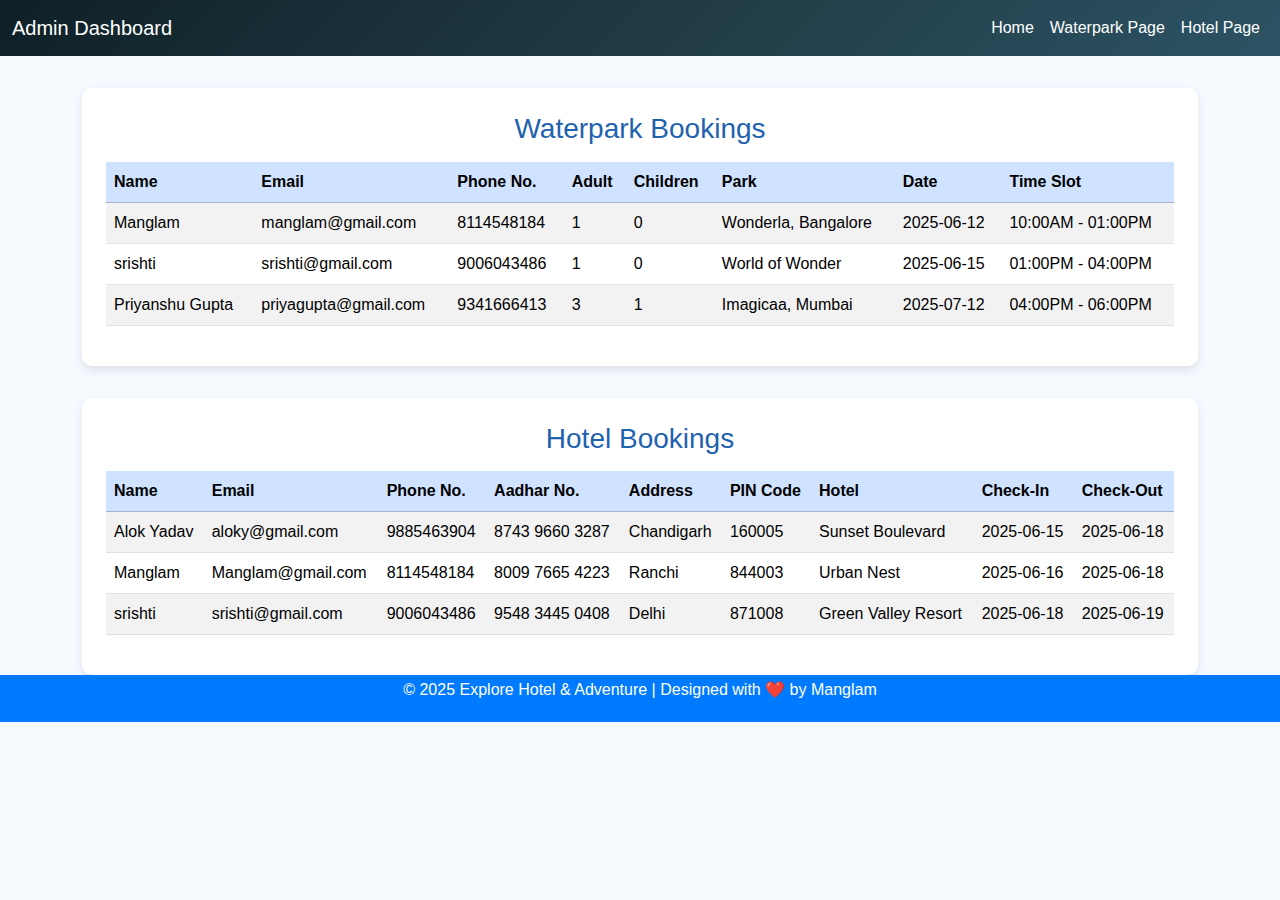
<file: index.html>
<!DOCTYPE html>
<html lang="en">
<head>
  <meta charset="UTF-8">
  <meta name="viewport" content="width=device-width, initial-scale=1.0">
  <title>Admin Dashboard - Bookings</title>
  <link href="https://cdn.jsdelivr.net/npm/bootstrap@5.3.0/dist/css/bootstrap.min.css" rel="stylesheet">
  <style>
    body {
      font-family: 'Segoe UI', sans-serif;
      background: #f4faff;
    }
    .navbar {
      background: linear-gradient(135deg, #0f2027, #203a43, #2c5364);
    }
    .navbar .nav-link {
      color: #fff;
      font-weight: 500;
    }
    .navbar .nav-link:hover {
    color: #00e6e6;
    }
    .section {
      margin-top: 2rem;
      background-color: white;
      padding: 1.5rem;
      border-radius: 10px;
      box-shadow: 0 4px 10px rgba(0,0,0,0.1);
    }
    .section h3 {
      color: #1f62ae;
      text-align: center;
      margin-bottom: 1rem;
    }
    footer {
      text-align: center;
      padding: 0.2rem;
      background-color: #007bff;
      color: white;
    }
  </style>
</head>
<body>

<nav class="navbar navbar-expand-lg navbar-dark">
  <div class="container-fluid">
    <a class="navbar-brand" href="#">Admin Dashboard</a>
    <button class="navbar-toggler" type="button" data-bs-toggle="collapse" data-bs-target="#navbarNav">
      <span class="navbar-toggler-icon"></span>
    </button>
    <div class="collapse navbar-collapse" id="navbarNav">
      <ul class="navbar-nav ms-auto">
        <li class="nav-item">
          <a class="nav-link" href="admin.html">Home</a>
        </li>
        <li class="nav-item">
          <a class="nav-link" href="adventure.html">Waterpark Page</a>
        </li>
        <li class="nav-item">
          <a class="nav-link" href="index2.html">Hotel Page</a>
        </li>
      </ul>
    </div>
  </div>
</nav>

<div class="container">
  <div class="section">
    <h3>Waterpark Bookings</h3>
    <table class="table table-striped table-hover">
      <thead class="table-primary">
        <tr>
          <th>Name</th>
          <th>Email</th>
          <th>Phone No.</th>
          <th>Adult</th>
          <th>Children</th>
          <th>Park</th
          ><th>Date</th>
          <th>Time Slot</th>
        </tr>
      </thead>
      <tbody>
        <!-- Replace this with PHP in the future -->
        <tr>
          <td>Manglam</td>
          <td>manglam@gmail.com</td>
          <td>8114548184</td>
          <td>1</td>
          <td>0</td>
          <td>Wonderla, Bangalore</td>
          <td>2025-06-12</td>
          <td>10:00AM - 01:00PM</td>
        </tr>
         <tr>
          <td>srishti</td>
          <td>srishti@gmail.com</td>
          <td>9006043486</td>
          <td>1</td>
          <td>0</td>
          <td>World of Wonder</td>
          <td>2025-06-15</td>
          <td>01:00PM - 04:00PM</td>
        </tr>
         <tr>
          <td>Priyanshu Gupta</td>
          <td>priyagupta@gmail.com</td>
          <td>9341666413</td>
          <td>3</td>
          <td>1</td>
          <td>Imagicaa, Mumbai</td>
          <td>2025-07-12</td>
          <td>04:00PM - 06:00PM</td>
        </tr>
      </tbody>
    </table>
  </div>

  <div class="section">
    <h3>Hotel Bookings</h3>
    <table class="table table-striped table-hover">
      <thead class="table-primary">
        <tr>
          <th>Name</th>
          <th>Email</th>
          <th>Phone No.</th>
          <th>Aadhar No.</th>
          <th>Address</th>
          <th>PIN Code</th>
          <th>Hotel</th>
          <th>Check-In</th>
          <th>Check-Out</th>
        </tr>
      </thead>
      <tbody>
        <!-- Replace this with PHP in the future -->
        <tr>
          <td>Alok Yadav</td>
          <td>aloky@gmail.com</td>
          <td>9885463904</td>
          <td>8743 9660 3287</td>
          <td>Chandigarh</td>
          <td>160005</td>
          <td>Sunset Boulevard</td>
          <td>2025-06-15</td>
          <td>2025-06-18</td>
        </tr>
         <tr>
          <td>Manglam</td>
          <td>Manglam@gmail.com</td>
          <td>8114548184</td>
          <td>8009 7665 4223</td>
          <td>Ranchi</td>
          <td>844003</td>
          <td>Urban Nest</td>
          <td>2025-06-16</td>
          <td>2025-06-18</td>
        </tr>
         <tr>
          <td>srishti</td>
          <td>srishti@gmail.com</td>
          <td>9006043486</td>
          <td>9548 3445 0408</td>
          <td>Delhi</td>
          <td>871008</td>
          <td>Green Valley Resort</td>
          <td>2025-06-18</td>
          <td>2025-06-19</td>
        </tr>
      </tbody>
    </table>
  </div>
</div>

<footer>
<!-- <h2>Contact us</h2>
            <p>Email: support@planmytrip.com</p>
            <p>Phone: +91-8114548184</p> -->
              <p>© 2025 Explore Hotel & Adventure | Designed with ❤️ by Manglam</p>
</footer>

<!-- <script src="https://cdn.jsdelivr.net/npm/bootstrap@5.3.0/dist/js/bootstrap.bundle.min.js"></script> -->
</body>
</html>
</file>
